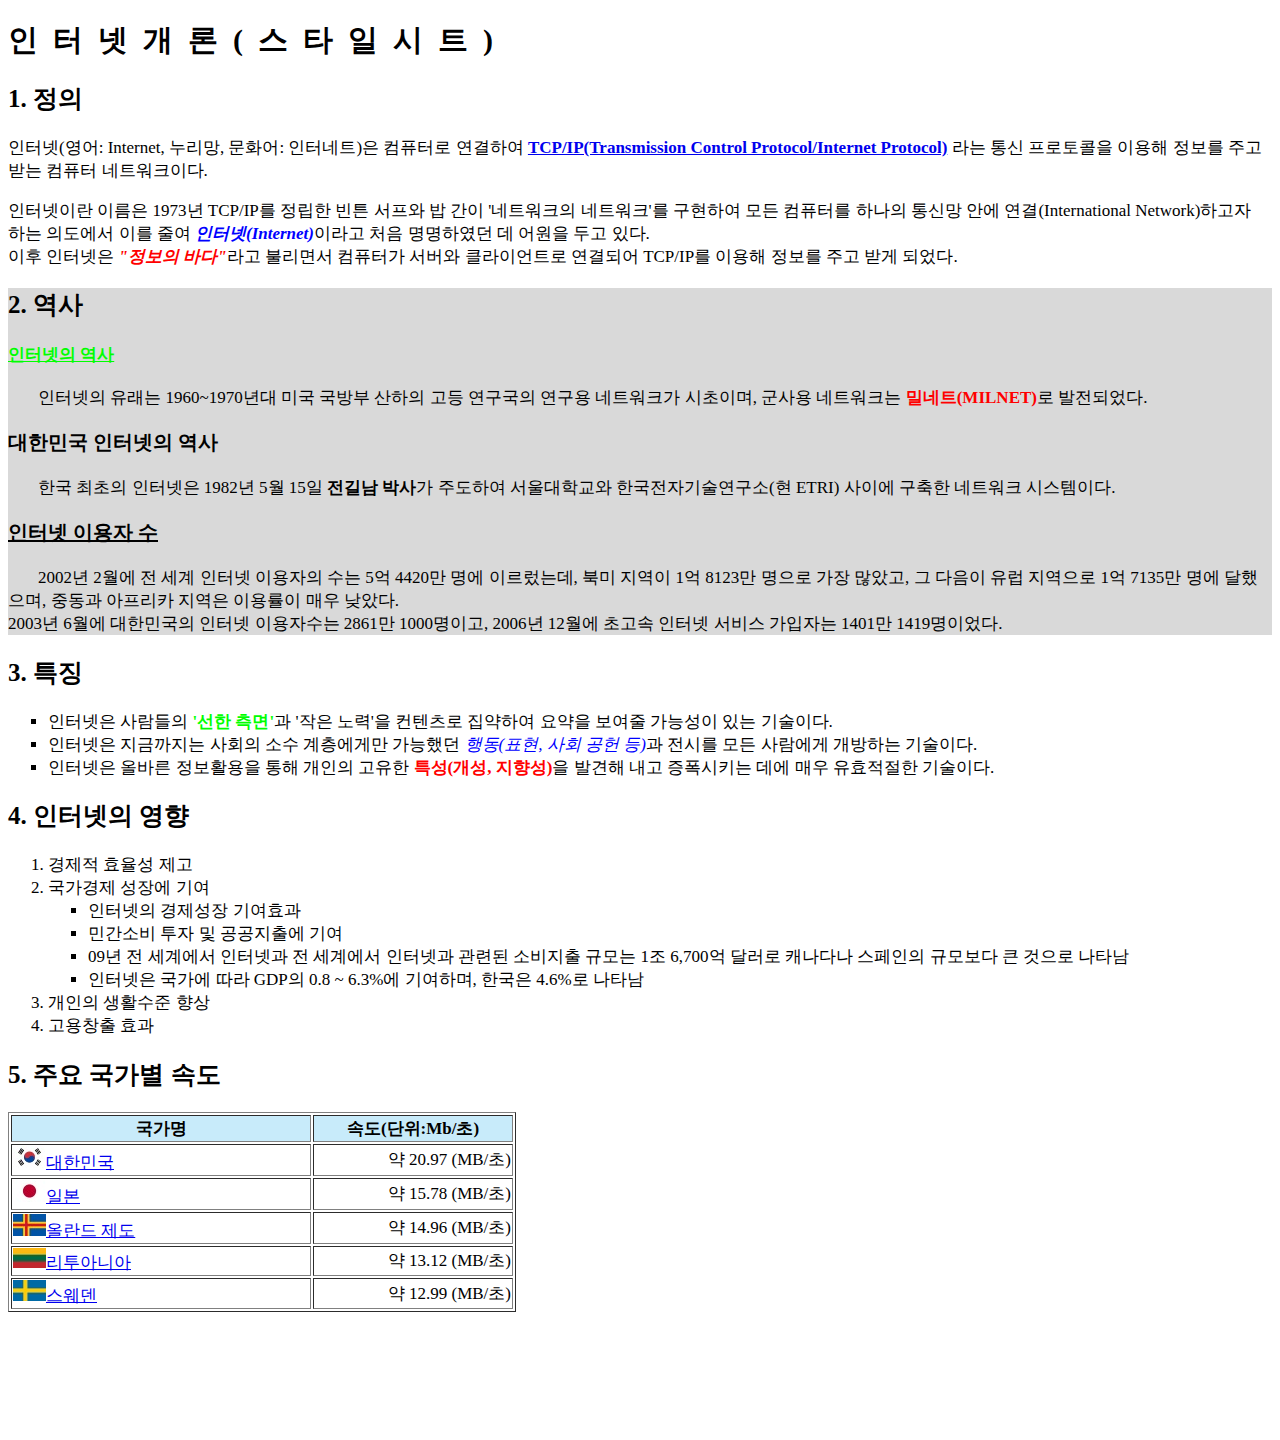
<file: index.html>
<!-- 
css 수업을 위한 기본 문서
인터넷개론 과제했던것을 한페이지로 표시
-->

<!DOCTYPE html>

<html lang="ko"> <!-- 한국어문서만 검색할때, 음성으로 할때 한국어 음성지원 -->
    <head>
        <meta charset="UTF-8"> <!-- 브라우저가 문서를 해석할때 필요한 정보 -->
        <title>스타일시트</title>
        <link rel ="stylesheet" href = "internet.css"/>

    </head>

    <body>

        <h1>인터넷개론(스타일시트)</h1>
        
        <h2>1. 정의</h2>
        <p>
            인터넷(영어: Internet, 누리망, 문화어: 인터네트)은 컴퓨터로 연결하여 
            <b><a href = https://ko.wikipedia.org/wiki/인터넷_프로토콜_스위트" target="_blank">
            TCP/IP(Transmission Control Protocol/Internet Protocol)</a></b>
            라는 통신 프로토콜을
            이용해 정보를 주고받는 컴퓨터 네트워크이다.
        </p>
        <p>
            인터넷이란 이름은 1973년 TCP/IP를 정립한 빈튼 서프와 밥 간이 
            '네트워크의 네트워크'를 구현하여 모든 컴퓨터를 하나의 통신망 안에 
            연결(International Network)하고자 하는 의도에서 이를 줄여 
            <span class = "italic-bold-blue-colored">인터넷(Internet)</span>이라고 
            처음 명명하였던 데 어원을 두고 있다.<br>
            이후 인터넷은 <span class = "italic-bold-red-colored">"정보의 바다"</span>라고 불리면서 컴퓨터가 서버와 클라이언트로 연결되어 
            TCP/IP를 이용해 정보를 주고 받게 되었다.
         </p>

    <div class = "history">
        <h2>2. 역사</h2>
        <h3><span class = "underline-green">인터넷의 역사</span></h3>
        <p class = "indented">
            인터넷의 유래는 1960~1970년대 미국 국방부 산하의 고등 연구국의 연구용 네트워크가
            시초이며, 군사용 네트워크는 <span class= "bold-red">밀네트(MILNET)</span>로 발전되었다. 
        </p>

        <h3>대한민국 인터넷의 역사</h3>
        <p class = "indented">
            한국 최초의 인터넷은 1982년 5월 15일 <strong>전길남 박사</strong>가 주도하여 서울대학교와 
            한국전자기술연구소(현 ETRI) 사이에 구축한 네트워크 시스템이다. 
        </p>

        <u>
        <h3>인터넷 이용자 수</h3>
        </u>
        <p class = "indented">
            2002년 2월에 전 세계 인터넷 이용자의 수는 5억 4420만 명에 이르렀는데, 
            북미 지역이 1억 8123만 명으로 가장 많았고, 그 다음이 유럽 지역으로 1억 7135만 명에 달했으며, 
            중동과 아프리카 지역은 이용률이 매우 낮았다.<br>
            2003년 6월에 대한민국의 인터넷 이용자수는 2861만 1000명이고, 2006년 12월에 
            초고속 인터넷 서비스 가입자는 1401만 1419명이었다.
        </p>
    </div>
        <h2>3. 특징</h2>
        <ul class = "square-list">
            <li>
                인터넷은 사람들의 <span class = "bold-green">'선한 측면'</span>과 '작은 노력'을 컨텐츠로 집약하여 요약을 보여줄 가능성이 
                있는 기술이다.
            </li>
            <li>
                인터넷은 지금까지는 사회의 소수 계층에게만 가능했던 <span class = "italic-blue">행동(표현, 사회 공헌 등)</span>과 전시를 
                모든 사람에게 개방하는 기술이다.
            </li>
            <li>
                인터넷은 올바른 정보활용을 통해 개인의 고유한 <span class = "bold-red">특성(개성, 지향성)</span>을 발견해 내고 
                증폭시키는 데에 매우 유효적절한 기술이다.
            </li>
        </ul>

        <h2>4. 인터넷의 영향</h2>
        <ol>
            <li>경제적 효율성 제고 </li>
            <li>국가경제 성장에 기여 
                <ul class = "square-list">
                    <li>인터넷의 경제성장 기여효과 </li>
                    <li>민간소비 투자 및 공공지출에 기여 </li>
                    <li>09년 전 세계에서 인터넷과 전 세계에서 인터넷과 관련된 소비지출 
                        규모는 1조 6,700억 달러로 캐나다나 스페인의 규모보다 큰 것으로 나타남</li>
                    <li>인터넷은 국가에 따라 GDP의 0.8 ~ 6.3%에 기여하며, 한국은 4.6%로 나타남</li>
                </ul>
            </li>
            <li>개인의 생활수준 향상</li>
            <li>고용창출 효과</li>
        </ol>

        <h2>5. 주요 국가별 속도</h2>

        <table border="1">
            <colgroup>
                <col style="width: 300px;">
                <col style="width: 200px;">
            </colgroup>
            <thead>
                <tr>
                    <th>국가명</th>
                    <th>속도(단위:Mb/초)</th>
                </tr>
            </thead>
            <tbody>
                <tr>
                    <td>
                        <a class = "country-link"  href="https://ko.wikipedia.org/wiki/%EB%8C%80%ED%95%9C%EB%AF%BC%EA%B5%AD" target="_blank">
                            <img src="./img/Korea.jpg">대한민국
                        </a>
                    </td>
                    <td class = "align-right">20.97</td>
                </tr>
                <tr>
                    <td>
                        <a class = "country-link" href="https://ko.wikipedia.org/wiki/%EC%9D%BC%EB%B3%B8" target="_blank">
                            <img src="./img/Japan.jpg">일본
                        </a>
                    </td>
                    <td class = "align-right">15.78</td>
                </tr>
                <tr>
                    <td>
                        <a class = "country-link" href="https://ko.wikipedia.org/wiki/%EC%98%AC%EB%9E%80%EB%93%9C_%EC%A0%9C%EB%8F%84" target="_blank">
                            <img src="./img/Aland.jpg">올란드 제도
                        </a>
                    </td>
                    <td class = "align-right">14.96</td>
                </tr>
                <tr>
                    <td>
                        <a class = "country-link" href="https://ko.wikipedia.org/wiki/%EB%A6%AC%ED%88%AC%EC%95%84%EB%8B%88%EC%95%84" target="_blank">
                            <img src="./img/Lithuania.jpg">리투아니아
                        </a>
                    </td>
                    <td class = "align-right">13.12</td>
                </tr>
                <tr>
                    <td>
                        <a class = "country-link" href="https://ko.wikipedia.org/wiki/%EC%8A%A4%EC%9B%A8%EB%8D%B4" target="_blank">
                            <img src="./img/Sweden.jpg">스웨덴
                        </td>
                    <td class = "align-right">12.99</td>
                </tr>
            </tbody>
        </table>

       
        <br><br><br><br><br><br>

    </body>

</html>
</file>
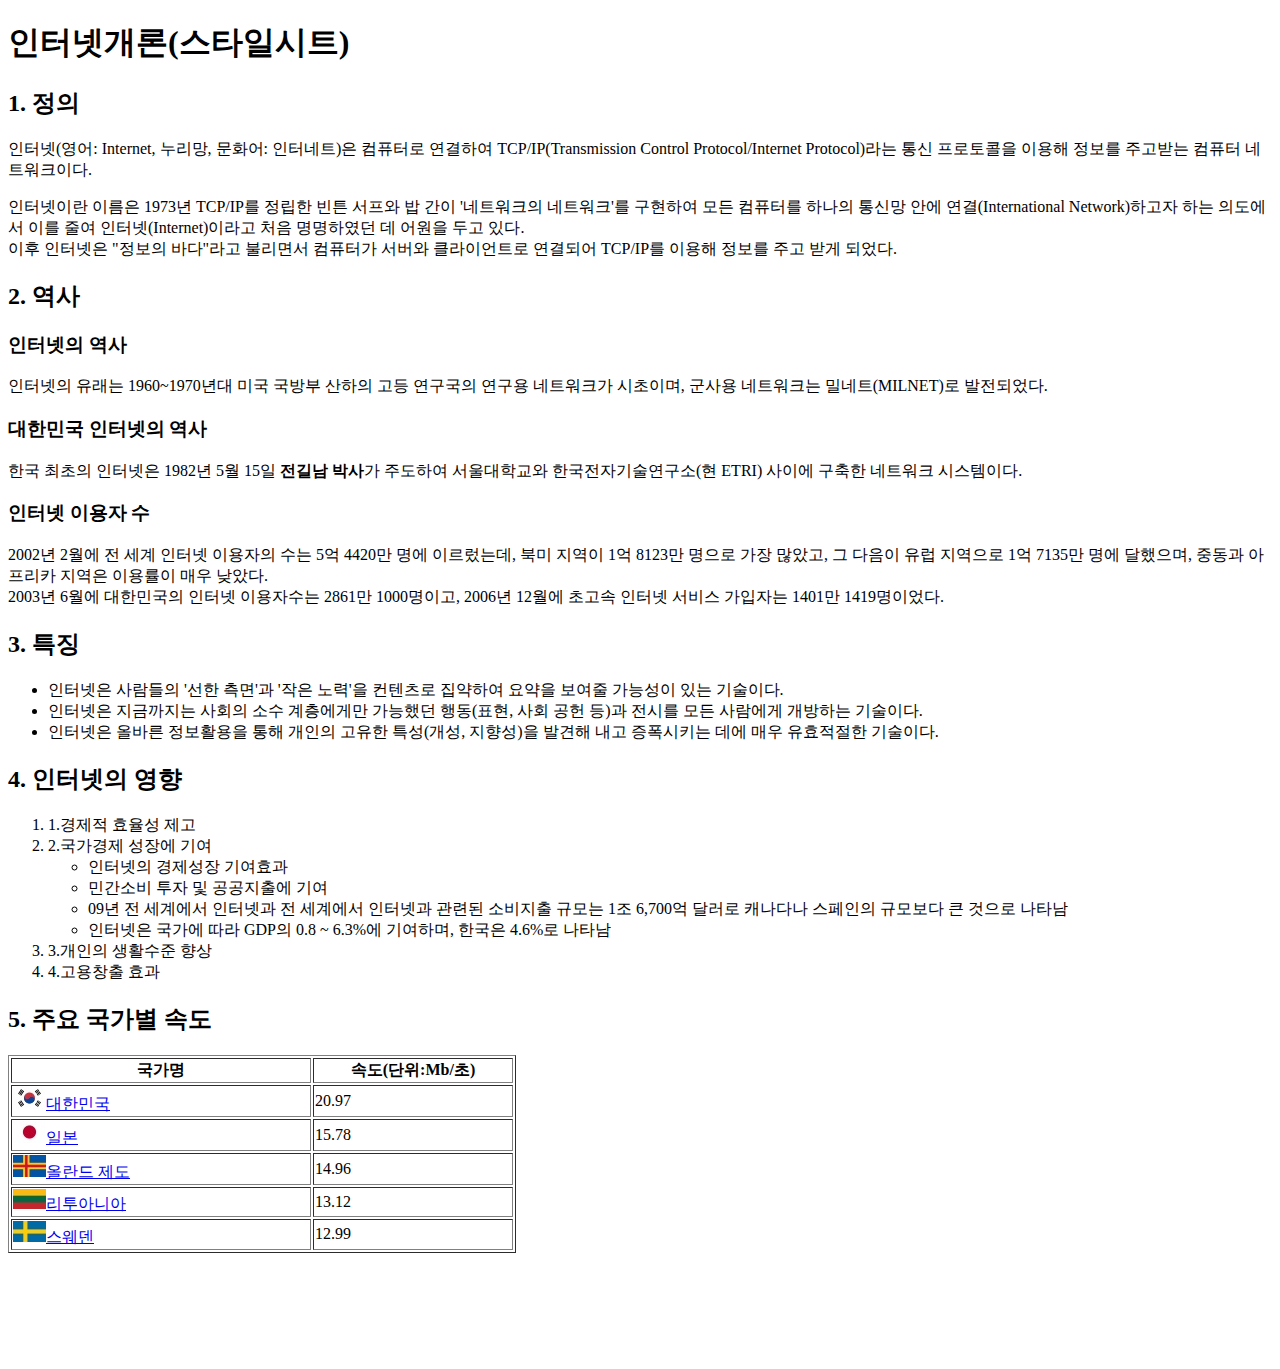
<file: ex00.html>
<!-- 
css 수업을 위한 기본 문서
인터넷개론 과제했던것을 한페이지로 표시
-->

<!DOCTYPE html>

<html lang="ko"> <!-- 한국어문서만 검색할때, 음성으로 할때 한국어 음성지원 -->
    <head>
        <meta charset="UTF-8"> <!-- 브라우저가 문서를 해석할때 필요한 정보 -->
        <title>스타일시트</title>
        <!-- 스타일시트자리 -->
    </head>

    <body>

        <h1>인터넷개론(스타일시트)</h1>
        
        <h2>1. 정의</h2>
        <p>
            인터넷(영어: Internet, 누리망, 문화어: 인터네트)은 컴퓨터로 연결하여 
            TCP/IP(Transmission Control Protocol/Internet Protocol)라는 통신 프로토콜을
            이용해 정보를 주고받는 컴퓨터 네트워크이다.
        </p>
        <p>
            인터넷이란 이름은 1973년 TCP/IP를 정립한 빈튼 서프와 밥 간이 
            '네트워크의 네트워크'를 구현하여 모든 컴퓨터를 하나의 통신망 안에 
            연결(International Network)하고자 하는 의도에서 이를 줄여 인터넷(Internet)이라고 
            처음 명명하였던 데 어원을 두고 있다.<br>
            이후 인터넷은 "정보의 바다"라고 불리면서 컴퓨터가 서버와 클라이언트로 연결되어 
            TCP/IP를 이용해 정보를 주고 받게 되었다.
         </p>

        <h2>2. 역사</h2>
        <h3>인터넷의 역사</h3>
        <p>
            인터넷의 유래는 1960~1970년대 미국 국방부 산하의 고등 연구국의 연구용 네트워크가
            시초이며, 군사용 네트워크는 밀네트(MILNET)로 발전되었다. 
        </p>

        <h3>대한민국 인터넷의 역사</h3>
        <p>
            한국 최초의 인터넷은 1982년 5월 15일 <strong>전길남 박사</strong>가 주도하여 서울대학교와 
            한국전자기술연구소(현 ETRI) 사이에 구축한 네트워크 시스템이다. 
        </p>

        <h3>인터넷 이용자 수</h3>
        <p>
            2002년 2월에 전 세계 인터넷 이용자의 수는 5억 4420만 명에 이르렀는데, 
            북미 지역이 1억 8123만 명으로 가장 많았고, 그 다음이 유럽 지역으로 1억 7135만 명에 달했으며, 
            중동과 아프리카 지역은 이용률이 매우 낮았다.<br>
            2003년 6월에 대한민국의 인터넷 이용자수는 2861만 1000명이고, 2006년 12월에 
            초고속 인터넷 서비스 가입자는 1401만 1419명이었다.
        </p>

        <h2>3. 특징</h2>
        <ul>
            <li>
                인터넷은 사람들의 '선한 측면'과 '작은 노력'을 컨텐츠로 집약하여 요약을 보여줄 가능성이 
                있는 기술이다.
            </li>
            <li>
                인터넷은 지금까지는 사회의 소수 계층에게만 가능했던 행동(표현, 사회 공헌 등)과 전시를 
                모든 사람에게 개방하는 기술이다.
            </li>
            <li>
                인터넷은 올바른 정보활용을 통해 개인의 고유한 특성(개성, 지향성)을 발견해 내고 
                증폭시키는 데에 매우 유효적절한 기술이다.
            </li>
        </ul>

        <h2>4. 인터넷의 영향</h2>
        <ol>
            <li>1.경제적 효율성 제고 </li>
            <li>2.국가경제 성장에 기여 
                <ul>
                    <li>인터넷의 경제성장 기여효과 </li>
                    <li>민간소비 투자 및 공공지출에 기여 </li>
                    <li>09년 전 세계에서 인터넷과 전 세계에서 인터넷과 관련된 소비지출 
                        규모는 1조 6,700억 달러로 캐나다나 스페인의 규모보다 큰 것으로 나타남</li>
                    <li>인터넷은 국가에 따라 GDP의 0.8 ~ 6.3%에 기여하며, 한국은 4.6%로 나타남</li>
                </ul>
            </li>
            <li>3.개인의 생활수준 향상</li>
            <li>4.고용창출 효과</li>
        </ol>

        <h2>5. 주요 국가별 속도</h2>

        <table border="1">
            <colgroup>
                <col style="width: 300px;">
                <col style="width: 200px;">
            </colgroup>
            <thead>
                <tr>
                    <th>국가명</th>
                    <th>속도(단위:Mb/초)</th>
                </tr>
            </thead>
            <tbody>
                <tr>
                    <td>
                        <a href="https://ko.wikipedia.org/wiki/%EB%8C%80%ED%95%9C%EB%AF%BC%EA%B5%AD" target="_blank">
                            <img src="./img/Korea.jpg">대한민국
                        </a>
                    </td>
                    <td>20.97</td>
                </tr>
                <tr>
                    <td>
                        <a href="https://ko.wikipedia.org/wiki/%EC%9D%BC%EB%B3%B8" target="_blank">
                            <img src="./img/Japan.jpg">일본
                        </a>
                    </td>
                    <td>15.78</td>
                </tr>
                <tr>
                    <td>
                        <a href="https://ko.wikipedia.org/wiki/%EC%98%AC%EB%9E%80%EB%93%9C_%EC%A0%9C%EB%8F%84" target="_blank">
                            <img src="./img/Aland.jpg">올란드 제도
                        </a>
                    </td>
                    <td>14.96</td>
                </tr>
                <tr>
                    <td>
                        <a href="https://ko.wikipedia.org/wiki/%EB%A6%AC%ED%88%AC%EC%95%84%EB%8B%88%EC%95%84" target="_blank">
                            <img src="./img/Lithuania.jpg">리투아니아
                        </a>
                    </td>
                    <td>13.12</td>
                </tr>
                <tr>
                    <td>
                        <a href="https://ko.wikipedia.org/wiki/%EC%8A%A4%EC%9B%A8%EB%8D%B4" target="_blank">
                            <img src="./img/Sweden.jpg">스웨덴
                        </td>
                    <td>12.99</td>
                </tr>
            </tbody>
        </table>

       
        <br><br><br><br><br><br>

    </body>

</html>
</file>
<file: internet.css>
* {
    font-family: "맑은고딕";
    font-size: 17px;
 }
 h1 {
    font-family: "궁서";
    font-size: 30px;
    letter-spacing: 15px;
 }
 h2 {
    font-size: 25px;
 }
 h3 {
    font-size: 20px;
 }

 .italic-bold-blue-colored {
    font-style: italic;
    font-weight: bold;
    color: #0000FF;
 }
.italic-bold-red-colored {
    font-style: italic;
    font-weight: bold;
    color: #FF0000;
}
.underline-green {
    text-decoration: underline;
    color: #00FF00;
}
.bold-red {
    font-weight: bold;
    color: #FF0000;
}
.indented {
    text-indent: 30px;
}
.history {
    background-color: #D9D9D9;
}
.bold-green {
    font-weight: bold;
    color: #00FF00;
}
.italic-blue {
    font-style: italic;
    color: #0000FF;
}

.square-list {
    list-style-type: square;
}
th {
background-color: #C8EBFA;
}
tr:hover {
    background-color: #EDD3ED;
}
.country-link:visited {
    border-bottom: 1px solid transparent;
}
.country-link:hover {
    color: #0000FF;
    border-bottom: 1px solid transparent;
    border-bottom-color: #0000FF;
}
/* .country-link:active {
    color: #0000FF;
    border-bottom: 1px solid transparent;
    border-bottom-color: #0000FF;
} */
.align-right {
    text-align: right;
}
.align-right::before {
    content: "약 ";
}
.align-right::after {
    content: " (MB/초)";
}
</file>
